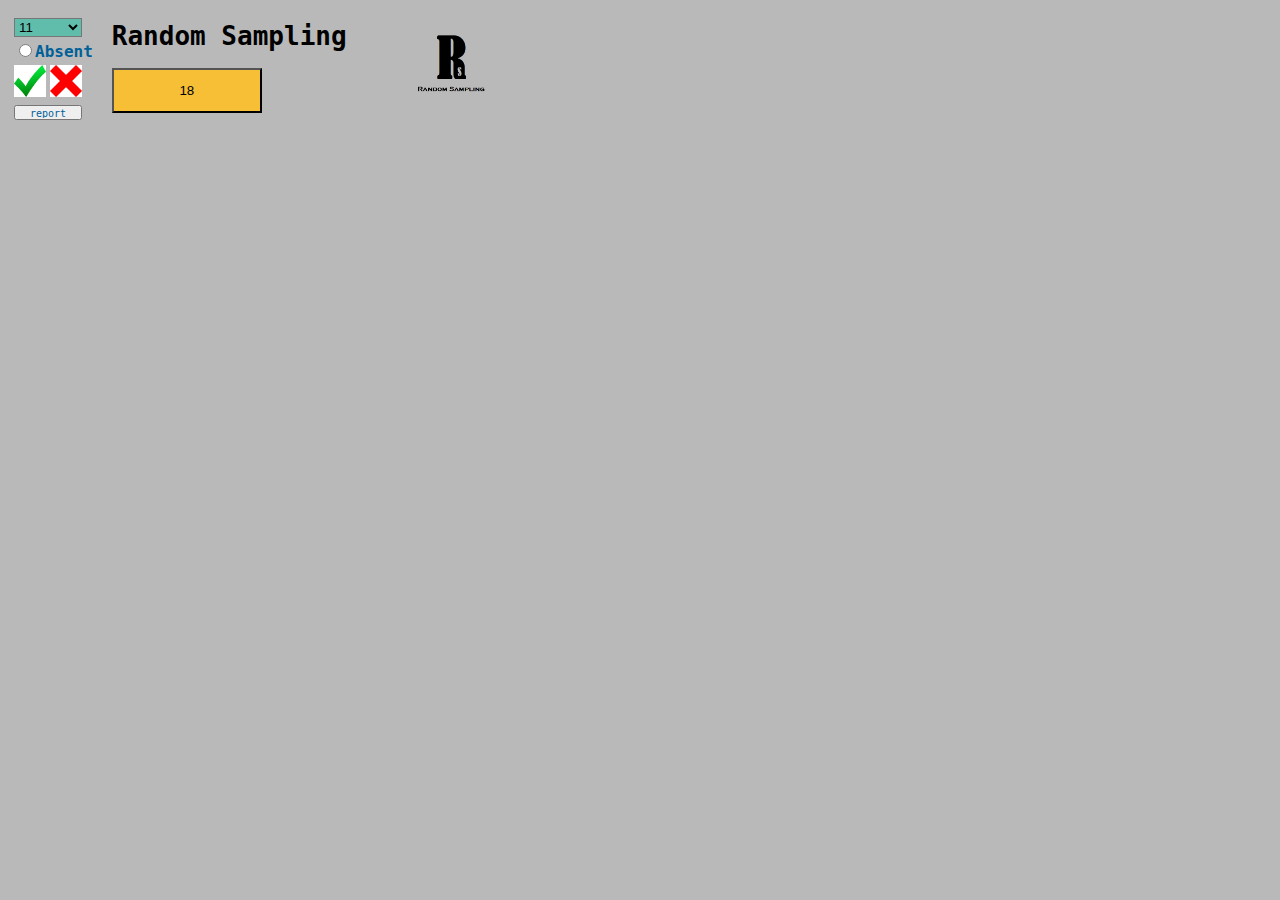
<file: index.html>
<html>

<head>
    <title>RSNGT</title>
    <link href="RSNG EDIT.css" rel="stylesheet" type="text/css">
</head>

<body id="body" class="background">
    <table>
        <td>
            <table>
        <td>
            <tr>
                <td>
                    <select style="background-color: rgb(96, 189, 172);" class="question" style="height:23px"
                        id="myList">
                        <option value="11" selected>11</option>
                        <option value="10">10</option>
                    </select>
                </td>
            </tr>
            <tr>
                <td>
                    <input type="radio" id="radio"><b style="color: rgb(0, 96, 152);
                                     font-family:monospace,bold">Absent</b>
                </td>
            </tr>
            <tr>
                <td>
                    <input id="correct" type="image" class="image" src="tick.jpg">
                    <input id="wrong" type="image" class="image" src="xpng.png">
                </td>
            </tr>
            <tr>
                <td>
                    <input type="button" class="button1" id="button1" value="report">
                </td>
            </tr>
        </td>
    </table>
    </td>
    <td></td>
    <td></td>
    <td></td>
    <td>
        <table>
            <tr>
                <h1 style="font-family:monospace" id="test">Random Sampling</h1>
            </tr>
            <tr>
                <input style="background-color:rgb(246, 191, 53)" class="button" type="button" name="button1"
                    class="search" id="button" onclick="setNames(); createTable()">
            </tr>
        </table>
    </td>
    <td></td>
    <td></td>
    <td></td>
    <td></td>
    <td></td>
    <td></td>
    <td></td>
    <td></td>
    <td></td>
    <td></td>
    <td></td>
    <td></td>
    <td></td>
    <td>
        <table>
            <tr>
                <img src="2020-03-09 21_34_09-Window.png" alt="RSNG logo" width="100px" height="75px">
            </tr>
        </table>
    </td>
    </table>
    <table>
        <tr>
            <h1></h1>
        </tr>
    </table>
    <div id="mainTable"></div>
    <script type="text/javascript" src="RSNG EDIT.js"></script>
</body>

</html>
</file>
<file: RSNG EDIT.css>
.background{
    background-color:rgb(185, 185, 185);
}
.question{
    width:68px
}
.border{
    padding: 10px;
    border: 1px solid black;
    border-collapse: collapse;
}
.color1{
    color: rgb(0, 96, 152)
}
.color2{
    color: rgb(246, 191, 53)
}
.color3{
    color: rgb(96, 189, 172)
}
.button{
    height:45px;
    width:150px;
}
.image{
    width:31.8px;
    height:31.8px;
}
.button1{
    width:68px;
    height:15px;
    font-size:10px;
    font-family:monospace;
    color: rgb(0, 96, 152);
}
.tables{
    border: solid 1px black;
    border-collapse: collapse;
    text-align: center;
}
</file>
